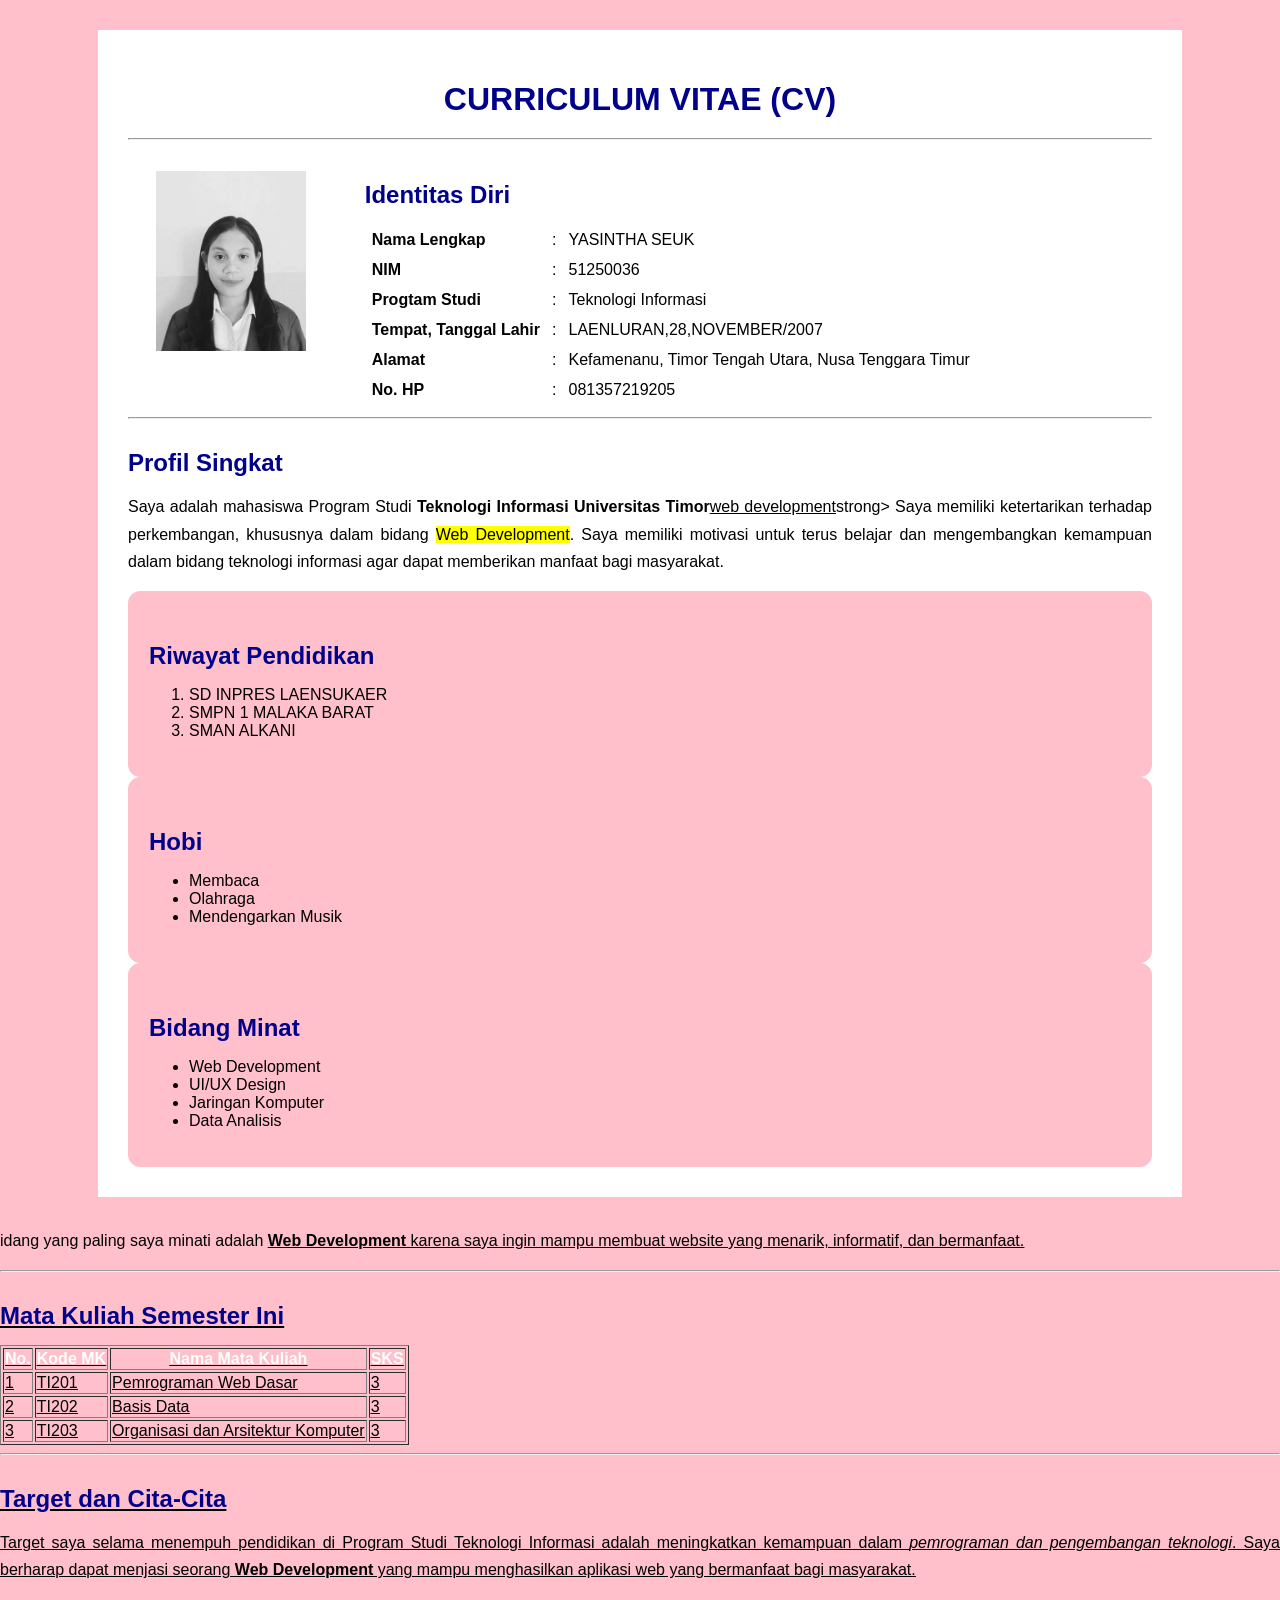
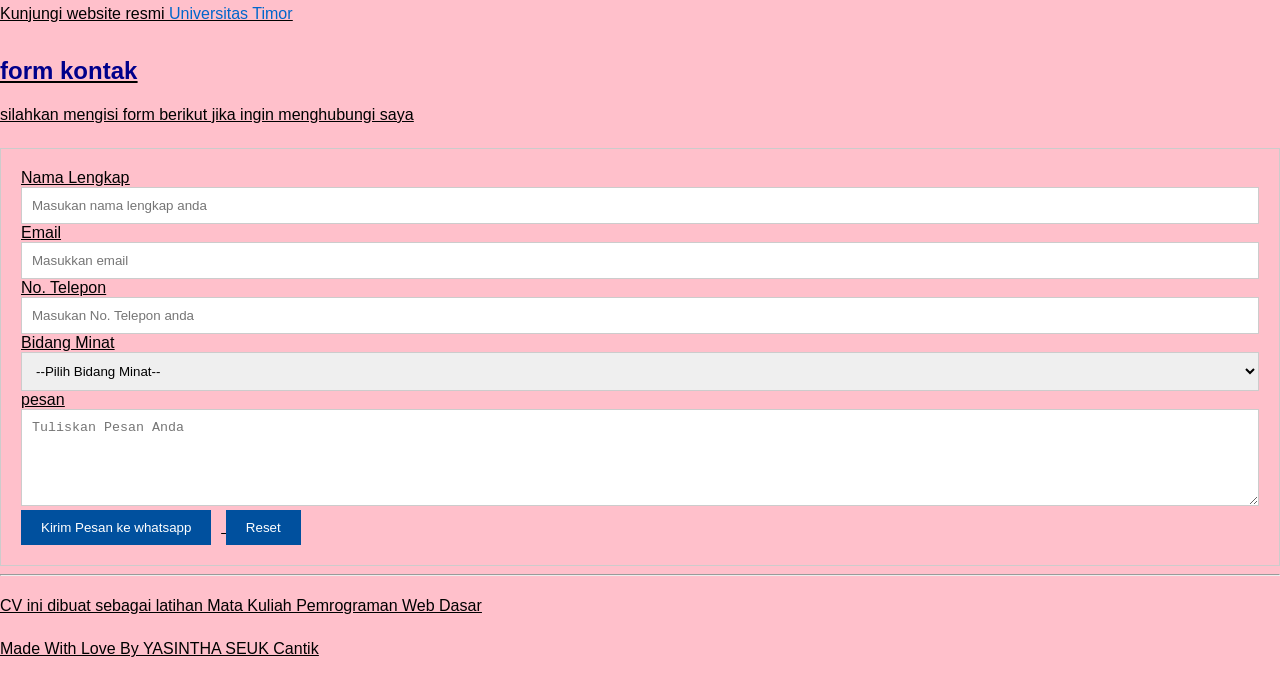
<file: index.html>
<!DOCTYPE html>
<html lang="en">
<head>
	<meta charset="UTF-8">
	<meta name="viewport" 
	content="width=device-width, initial-scale=1.0">
	<title>Curriculum Vitae (CV)</title>
	<link rel="stylesheet" type="text/css" href="style.css">
</head>
<body>
	<!--=====================Container Utama====================-->
	<div class="container">

		<h1>CURRICULUM VITAE (CV)</h1>
		<hr>
		<!--==============FOTO DAN IDENTITAS DIRI==============-->
		<table class="identitas">
			<tr>

				<td class="kolom-foto">
				<img	src="fotopas.jpeg"alt="foto profil" width="120"
				class="foto profil">
			</td>
			
			<td class="kolom-identitas">
				<h2>Identitas Diri</h2>
				<table class="data-identitas">
					<tr>
						<td><strong>Nama Lengkap</strong</td>
						<td>:</td>
						<td>YASINTHA SEUK</td>
					</tr>
					<tr>
						<td><strong>NIM</strong></td>
						<td>:</td>
						<td>51250036</td>
					</tr>
					<tr>
						<td><strong>Progtam Studi</strong></td>
						<td>:</td>
						<td>Teknologi Informasi</td>
					</tr>
					<tr>
						<td><strong>Tempat, Tanggal Lahir</strong></td>
						<td>:</td>
						<td>LAENLURAN,28,NOVEMBER/2007</td>
					</tr>
					<tr>
						<td><strong>Alamat</strong></td>
						<td>:</td>
						<td>Kefamenanu, Timor Tengah Utara, Nusa Tenggara Timur</td>
					</tr>
					<tr>
						<td><strong>No. HP</strong></td>
						<td>:</td>
						<td>081357219205</td>
					</tr>
				</table>
			</td>
		</tr>
	</table>
	
	<hr>
	<h2>Profil Singkat</h2>
	<p>Saya adalah mahasiswa Program Studi <strong>Teknologi Informasi Universitas Timor</strong><u>web development</u>strong>
	   Saya memiliki ketertarikan terhadap perkembangan, khususnya dalam bidang <mark> Web Development</mark>.
	   Saya memiliki motivasi untuk terus belajar dan mengembangkan kemampuan dalam bidang teknologi informasi
	   agar dapat memberikan manfaat bagi masyarakat.
	</p>
	<div class="grid-informasi"></div>
	<div class="card">
	<h2>Riwayat Pendidikan</h2>
	<ol>
		<li>SD INPRES LAENSUKAER</li>
		<li>SMPN 1 MALAKA BARAT</li>
		<li>SMAN ALKANI</li>
	</ol>
</div>
	<div class="card">
	<h2>Hobi</h2>
	<ul>
		<li>Membaca</li>
		<li>Olahraga</li>
		<li>Mendengarkan Musik</li>
	</ul>
   	</div>
	<div class="card">
		<h2>Bidang Minat</h2>
	<ul>
		<li>Web Development</li>
		<li>UI/UX Design</li>
		<li>Jaringan Komputer</li>
		<li>Data Analisis</li>
	</ul>
</div>
</div>
	<p>idang yang paling saya minati adalah <strong><u>Web Development<u></strong>
	   karena saya ingin mampu membuat website yang menarik, informatif, dan bermanfaat.
	</p>
	<hr>
	<h2>Mata Kuliah Semester Ini</h2>
	<table border="mata kuliah">
		<tr>
			<th>No.</th>
			<th>Kode MK</th>
			<th>Nama Mata Kuliah</th>
			<th>SKS</th>
		</tr>
		<tr>
			<td>1</td>
			<td>TI201</td>
			<td>Pemrograman Web Dasar</td>
			<td>3</td>
		</tr>
		<tr>
			<td>2</td>
			<td>TI202</td>
			<td>Basis Data</td>
			<td>3</td>
		</tr>
		<tr>
			<td>3</td>
			<td>TI203</td>
			<td>Organisasi dan Arsitektur Komputer</td>
			<td>3</td>
		</div>
		</tr>
	</table>
	<hr>
	<h2>Target dan Cita-Cita</h2>
	<p>
		Target saya selama menempuh pendidikan di Program Studi Teknologi Informasi 
		adalah meningkatkan kemampuan dalam <em>pemrograman dan pengembangan teknologi</em>.
		Saya berharap dapat menjasi seorang <strong> Web Development</strong> yang mampu 
		menghasilkan aplikasi web yang bermanfaat bagi masyarakat.
	</p>
	<p>Kunjungi website resmi <a href="https://unimor.ac.id" target="_blank"> Universitas Timor </a>
	</p>
	
	<h2>form kontak</h2>
	<p>silahkan mengisi form berikut jika ingin menghubungi saya</p>

	<form id="formkontak">
		<div class="form group">
			<label label for="nama">Nama Lengkap</label>
			<input type="text" id="nama" name="nama" placeholder="Masukan nama lengkap anda">
		</div>

		<div>
			<label for="email">Email</label>
			<input type="email" id="email" name="email" placeholder="Masukkan email">
		</div>
		<div>
			<label>No. Telepon</label>
			<input type="telepon" id="telepon" name="telepon" placeholder="Masukan No. Telepon anda">
		</div>
		<div>
			<label for="minat"> Bidang Minat</label>
			<select id="minat" name="minat">
				<option value="">--Pilih Bidang Minat--</option>
				<option value="web">Web Development</option>
				<option value="uiux">UI/UX Design</option>
				<option value="ai">Artivicial Inteligence</option>
				<option value="data">Data Analisis</option>
			</select>
		</div>
		<div>
			<label for="pesan">pesan</label>
			<textarea id="pesan" name="pesan" rows="5" placeholder="Tuliskan Pesan Anda"></textarea>
		</div>
		<div>
			<button type="submit">Kirim Pesan ke whatsapp</button>
			<button type="reset">Reset</button>
		</div>
	</form>
	<hr>
	<p>CV ini dibuat sebagai latihan Mata Kuliah Pemrograman Web Dasar</p>
	<p>Made With Love By YASINTHA SEUK Cantik</p>
<script>
	const form = document.getElementById("formkontak");

form.addEventListener("submit", function (event) {

    // Mencegah form berpindah halaman
    event.preventDefault();

    // ==================== NOMOR WHATSAPP TUJUAN ====================
    const nomorWhatsApp = "6281357219205";

    // ==================== MENGAMBIL DATA FORM ======================
    const nama = document.getElementById("nama").value;
    const email = document.getElementById("email").value;
    const telepon = document.getElementById("telepon").value;
    const bidangMinat = document.getElementById("minat").value;
    const pesan = document.getElementById("pesan").value;

    // ==================== MEMBUAT ISI PESAN ========================
    const isiPesan =
`Halo, saya menghubungi melalui website CV.

Nama Lengkap : ${nama}
Email        : ${email}
No. Telepon  : ${telepon}
Bidang Minat : ${bidangMinat}

Pesan :
${pesan}`;

    // ==================== ENCODE PESAN =============================
    const pesanEncoded = encodeURIComponent(isiPesan);

    // ==================== MEMBUAT LINK WHATSAPP ====================
    const urlWhatsApp =
        `https://wa.me/${nomorWhatsApp}?text=${pesanEncoded}`;

    // ==================== MEMBUKA WHATSAPP =========================
    window.open(urlWhatsApp, "_blank");

});
</script>
</body>
</html>
</file>
<file: style.css>
.foto{
	width: 150px;
	height: 180px;
	object-fit: cover;
	display: block;
	margin: 20px auto 10px auto;
}

h1,h2,h3,p,li,td{
	transition: o.3s;
}
h1:hover,h2:hover,h3:hover,p:hover,li:hover,td:hover{
	transform: translateX(10px);
}
th{
	background-color: pink;
	color: white;
}
.judul-identitas{
	margin-left: 100px;
}

body {

	background-color: pink;

	font-family: Arial, sans-serif;

	color: #000000;

	margin: 0;

	padding: 0;
}
.container {

	width: 80%;

	margin: 30px auto;

	padding: 30px;

	background-color: white;
}


h1 {
	color: darkblue;

	text-align:  center;

	margin-bottom: 20px;
}

h2 {
	color: darkblue;
	margin-top: 30px;
	margin-bottom: 15px;
	
}
p{
	font-size: 16px;
	line-height: 1.7;
	text-align: justify;
}

.identitas{
	width: 100%;
}
.kolom-foto{
	vertical-align: top;
	padding-right: 30px;
}
.kolom-identitas{
	vertical-align: top;
}
.foto-profil{
	width: 142px;
	border: 3px solid #00509e;
	padding: 5px;
}
.data-identitas td{
	padding: 5px;
}

.tabel-matakuliah th{
	background-color: #00509e;
	color: white;
	padding: 10px;
	border: 1px solid #cccccc;
}

.tabel-matakuliah td{
	padding: 10px;
	border: 1px solid #cccccc;
}


a{
	color: #0066cc;
	text-decoration: none;
}
a:hover{
	color: red;
	text-decoration: underline;
}

form {
	background-color: f1f5f9;
	padding: 20px;
	margin-top: 20px;
	border: 1px solid #cccccc;
}

input,
select,
textarea {
	width: 100%;
	padding: 10px;
	border: 1px solid #cccccc;
	box-sizing: border-box;
}

textarea {
	resize: vertical;
}

button {
	background-color: #00509e;
	color: white;
	padding: 10px 20px;
	border: none;
	margin-right: 10px;
	cursor: pointer;
}

button:hover {
	background-color: #003366;
}
.footer {
	text-align: center;
	color: #666666;
	margin-top: 30px;
}

.grid-informasi{
  display: flex;
  gap: 20px;
  align-items:stretch;
}

.card{
  flex: 1;
  border: 1.5px solid pink;
  border-radius: 12px;
  padding: 20px;
  background-color: pink;
}

.card-matkul{
	margin-top:30px;
    border: 1.5px solid pink;
    border-radius: 12px;
    padding: 20px;
    background-color: pink;
</file>
